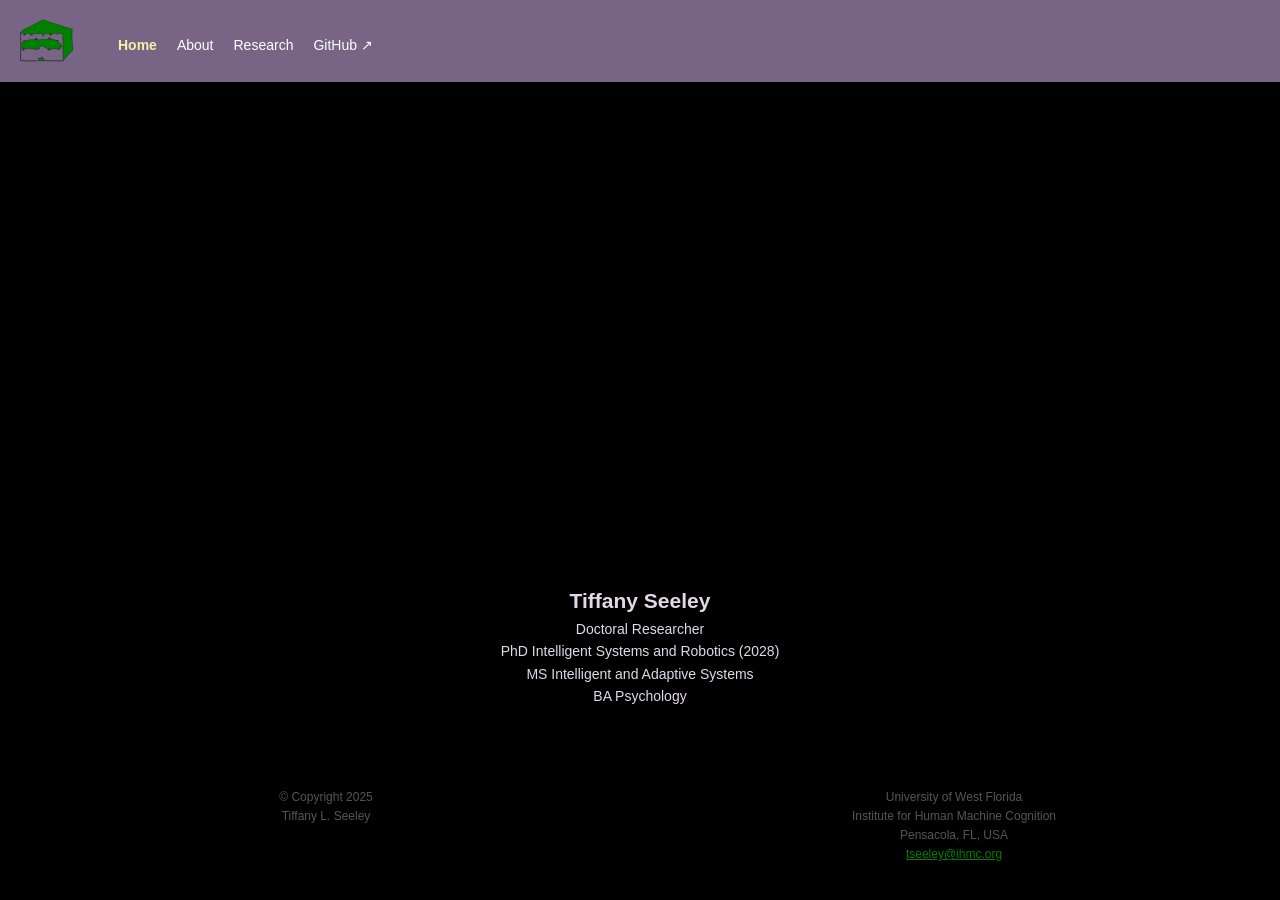
<file: index.html>
<!DOCTYPE html>
<html lang="en">
<head>
    <meta charset="UTF-8">
    <meta name="viewport" content="width=device-width, initial-scale=1.0">
    <title>Home - Tiffany Seeley</title>
    <link rel="stylesheet" href="/style.css">

     <!-- Favicons for logo seen in browser tab -->
    <link rel="icon" href="/images/logo.svg" sizes="any">
    <link rel="icon" type="/images/logo.svg" sizes="32x32" href="/favicon-32x32.png">
    <link rel="icon" type="/images/logo.svg" sizes="16x16" href="/favicon-16x16.png">
    <link rel="apple-touch-icon" href="/images/logo.svg">
</head>
<body>

    <header class="header">
        <div class="logo">
            <img src="/images/logo.svg" alt="MySite Logo">
        </div>
        <nav class="nav">
        <a href="/" class="active">Home</a>
        <a href="/about">About</a>
        <a href="/research">Research</a>
        <a href="https://github.com/tiffsea?tab=repositories" target="_blank" rel="noopener noreferrer">GitHub <span>&#x2197;</span></a>
        </nav>
    </header>
    <div class="video-container">
        <video autoplay muted loop playsinline>
            <source src="/video/3d_trailing_disappearing_1765076286.mp4" type="video/mp4">
        </video>
    </div>
    <main class="container">
        <!-- <section class="card">
        </section> -->

        <section class="card">
            <h2>Tiffany Seeley</h2>
            <p>Doctoral Researcher
            <p>PhD Intelligent Systems and Robotics (2028)</p>
            <p>MS Intelligent and Adaptive Systems</p>
            <p>BA Psychology</p>
        </section>

        <!-- <section class="card">
        </section> -->
    </main>

    <footer class="footer">
        <section class="card">
            <p>&copy; Copyright 2025 </p>
            <p>Tiffany L. Seeley </p>
        </section>

        <section class="card">
            <p>University of West Florida</p>
            <p>Institute for Human Machine Cognition</p>
            <p>Pensacola, FL, USA</p>
            <a href="tseeley@ihmc.org" style="color: green;">tseeley@ihmc.org</a>
        </section>
    </footer>

</body>
</html>
</file>
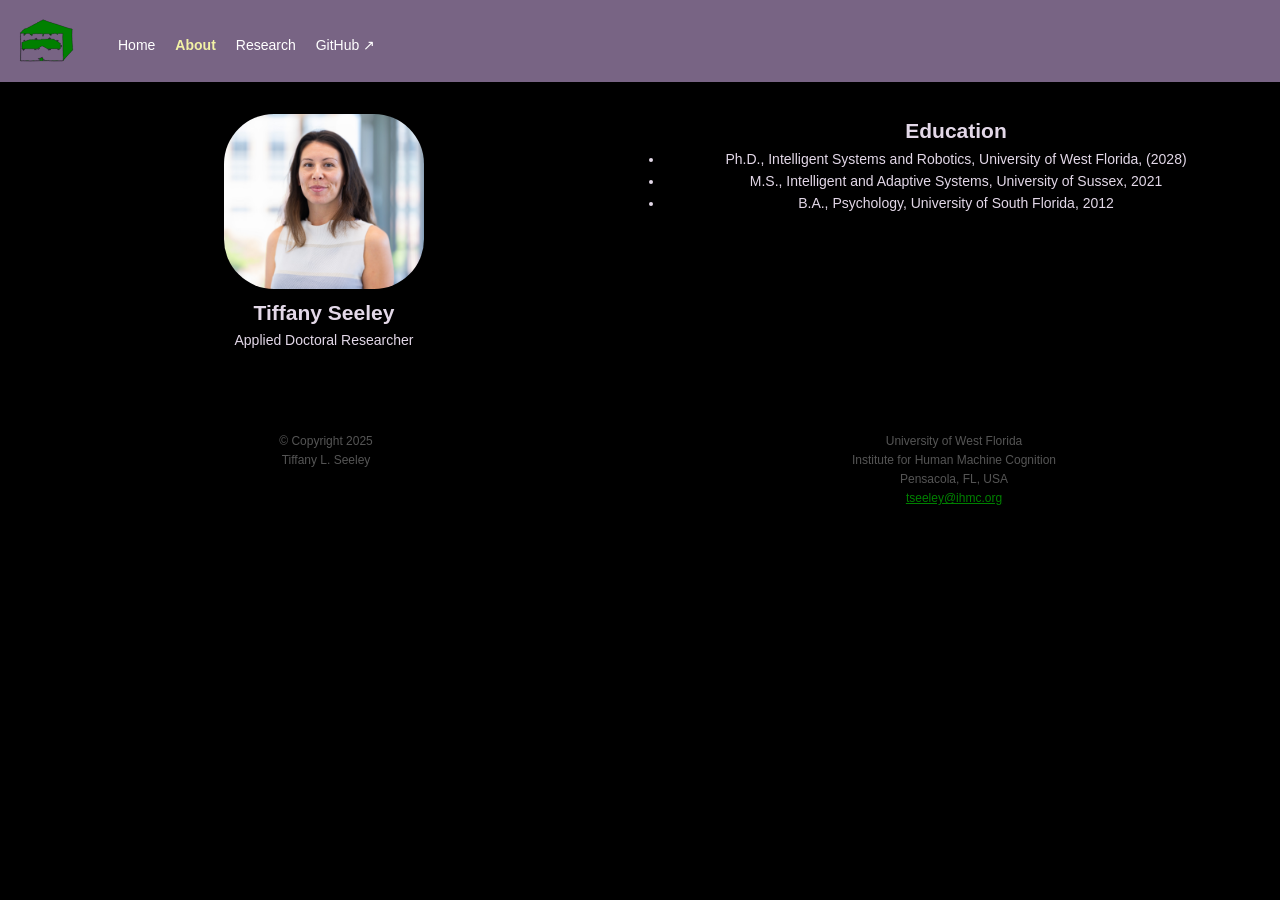
<file: about/index.html>
<!DOCTYPE html>
<html lang="en">
<head>
    <meta charset="UTF-8">
    <meta name="viewport" content="width=device-width, initial-scale=1.0">
    <title>About - Tiffany Seeley</title>
    <link rel="stylesheet" href="/style.css">

     <!-- Favicons for logo seen in browser tab -->
    <link rel="icon" href="/images/logo.svg" sizes="any">
    <link rel="icon" type="/images/logo.svg" sizes="32x32" href="/favicon-32x32.png">
    <link rel="icon" type="/images/logo.svg" sizes="16x16" href="/favicon-16x16.png">
    <link rel="apple-touch-icon" href="/images/logo.svg">
</head>
<body>

    <header class="header">
        <div class="logo">
            <img src="/images/logo.svg" alt="MySite Logo">
        </div>
        <nav class="nav">
        <a href="/">Home</a>
        <a href="/about" class="active">About</a>
        <a href="/research">Research</a>
        <a href="https://github.com/tiffsea?tab=repositories" target="_blank" rel="noopener noreferrer">GitHub <span>&#x2197;</span></a>
        </nav>
    </header>
    <main class="container">
        <section class="card">
            <img src="/images/ihmc_portrait_1a.png" style="width: 200px; height: auto; border-radius: 50px;" alt="Researcher Photo">

            <div >
                <h1>Tiffany Seeley</h1>
                <p>Applied Doctoral Researcher</p>
            </div>
        </section>

        <section class="card">
            <h2>Education</h2>

            <ul class="education-list">
                <li>Ph.D., Intelligent Systems and Robotics, University of West Florida, (2028)</li>
                <li>M.S., Intelligent and Adaptive Systems, University of Sussex, 2021</li>
                <li>B.A., Psychology, University of South Florida, 2012</li>
            </ul>
        </section>

        <!-- <section class="card">
        </section> -->
    </main>

    <footer class="footer">
        <section class="card">
            <p>&copy; Copyright 2025 </p>
            <p>Tiffany L. Seeley </p>
        </section>

        <section class="card">
            <p>University of West Florida</p>
            <p>Institute for Human Machine Cognition</p>
            <p>Pensacola, FL, USA</p>
            <a href="mailto:tseeley@ihmc.org" style="color: green;">tseeley@ihmc.org</a>
        </section>
    </footer>

</body>
</html>
</file>
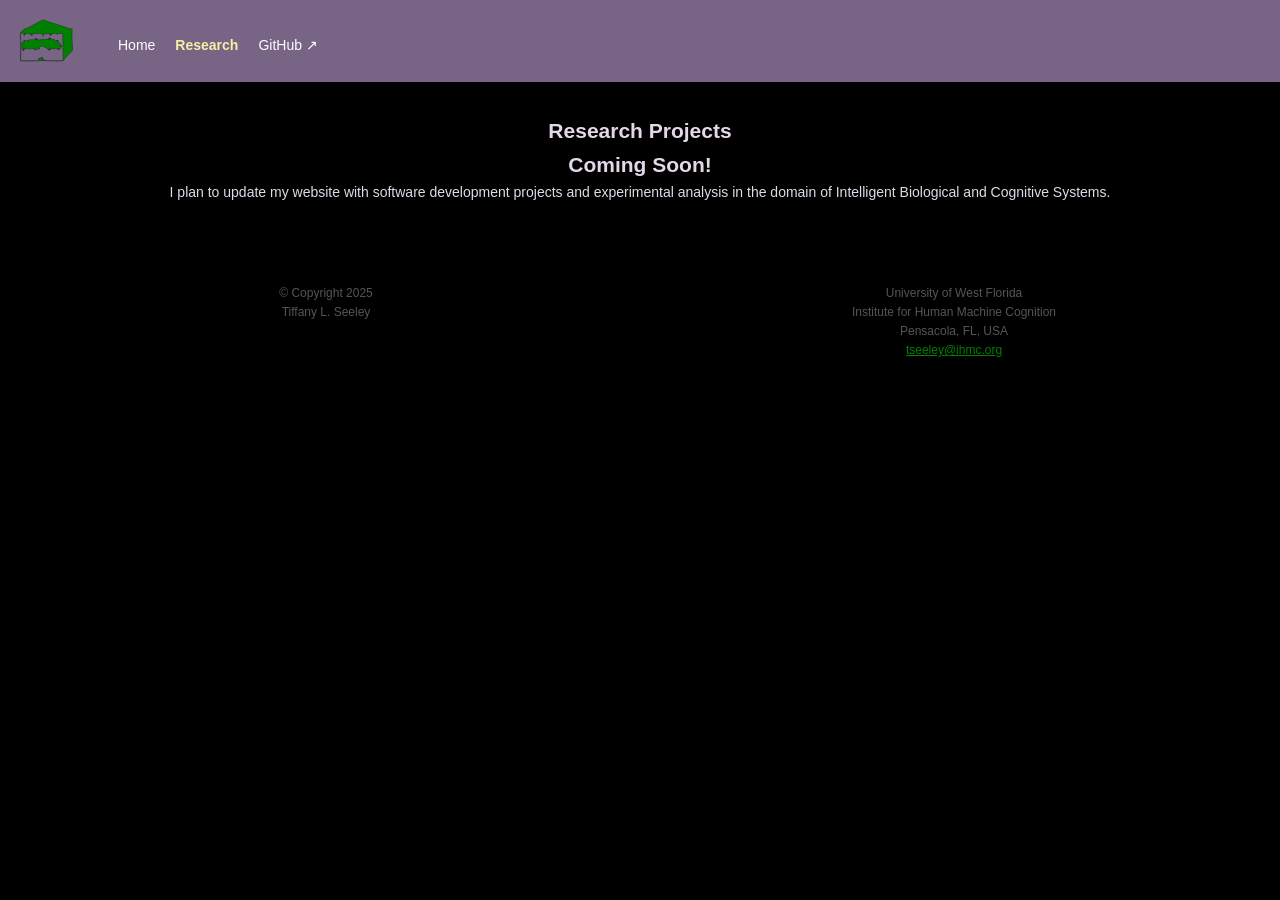
<file: research/index.html>
<!DOCTYPE html>
<html lang="en">
<head>
    <meta charset="UTF-8">
    <meta name="viewport" content="width=device-width, initial-scale=1.0">
    <title>Research - Tiffany Seeley</title>
    <link rel="stylesheet" href="/style.css">

     <!-- Favicons for logo seen in browser tab -->
    <link rel="icon" href="/images/logo.svg" sizes="any">
    <link rel="icon" type="/images/logo.svg" sizes="32x32" href="/favicon-32x32.png">
    <link rel="icon" type="/images/logo.svg" sizes="16x16" href="/favicon-16x16.png">
    <link rel="apple-touch-icon" href="/images/logo.svg">
</head>
<body>

    <header class="header">
        <div class="logo">
            <img src="/images/logo.svg" alt="MySite Logo">
        </div>
        <nav class="nav">
        <a href="/">Home</a>
        <a href="/research" class="active">Research</a>
        <a href="https://github.com/tiffsea?tab=repositories" target="_blank" rel="noopener noreferrer">GitHub <span>&#x2197;</span></a>
        </nav>
    </header>
    <main class="container">
        <section class="card">
          <h1>Research Projects</h1>
          <h2>Coming Soon!</h2>
          <p>I plan to update my website with software development projects and experimental analysis in the domain of Intelligent Biological and Cognitive Systems.</p>
        </section>

        <!-- <section class="card">
        </section>

        <section class="card">
        </section> -->
    </main>

    <footer class="footer">
        <section class="card">
            <p>&copy; Copyright 2025 </p>
            <p>Tiffany L. Seeley </p>
        </section>

        <section class="card">
            <p>University of West Florida</p>
            <p>Institute for Human Machine Cognition</p>
            <p>Pensacola, FL, USA</p>
            <a href="mailto:tseeley@ihmc.org" style="color: green;">tseeley@ihmc.org</a>
        </section>
    </footer>

</body>
</html>
</file>
<file: style.css>
/* Reset */
* {
    margin: 0;
    padding: 0;
    box-sizing: border-box;
}

/* Body */
body {
    font-family: 'Montserrat', sans-serif;
    font-size: 14px;
    line-height: 1.6;
    /* background: #f4f4f4; // uncomment to show css sections */
    background: black;
    color: #333;
}

/* Header */
.header {
    display: flex;
    flex-direction: row;
    align-items: flex-start;
    background: #786484;
    color: #fff;
    padding: 1rem;
    text-align: left;
    position: sticky;
    top: 0;
    z-index: 1000;
}

/* Logo */
.logo {
    font-size: 1.5rem;
    font-weight: bold;
    color: #fff;
    display: flex;
    align-items: center;
    gap: 0.5rem;
}

.logo span {
    color: #9c210b;
}

.logo img {
    height: 50px;
    width: 60px;
}

.nav {
    display: flex;
    width: 100%;
    justify-content: flex-start;
    margin-top: 0.5rem;
}

.nav a:hover {
    font-weight: bold;
    color: #f2f2a5;
    text-shadow: -1px 0 black, 0 1px black, 1px 0 black, 0 -1px black;
}

.nav .active {
    font-weight: bold;
    color: #f2f2a5;
}

.nav a {
    color: #fff;
    margin: 0 10px;
    text-decoration: none;
}

/* Video Graphic */
.video-container {
    max-width: 800px;
    margin: 2rem auto;
}

.video-container video {
    width: 100%;
    height: auto;
    border-radius: 8px;
}

/* Main Content */
.container {
    display: flex;
    flex-direction: column;
    gap: 1rem;
    padding: 1rem;
}

.card {
    /* background: #fff; // uncomment to show css sections */
    background: black;
    padding: 1rem;
    border-radius: 5px;
    text-align: center;
    color: #e3d8e8; /* if the background is black this needs to be black or non-white*/
}

/* Footer */
.footer {
    /* background: #333; // uncomment to show css sections */
    background: black;
    text-align: center;
    padding: 1rem;
    margin-top: 1rem;
    gap: 0.5rem;
    flex-direction: column;
    display: flex;
}

.footer .card {
    color: #555555;
    font-size: 12px;
}

/* Responsive Design */
@media (min-width: 768px) {
    .container {
        flex-direction: row;
    }

    .card {
        flex: 1;
    }

    .footer {
        flex-direction: row;
        justify-content: space-between;
        text-align: center;
    }

    .header {
        flex-direction: row;
        align-items: center;
        justify-content: space-between;
    }

    .nav {
        margin-left: 2rem;
    }
}
</file>
